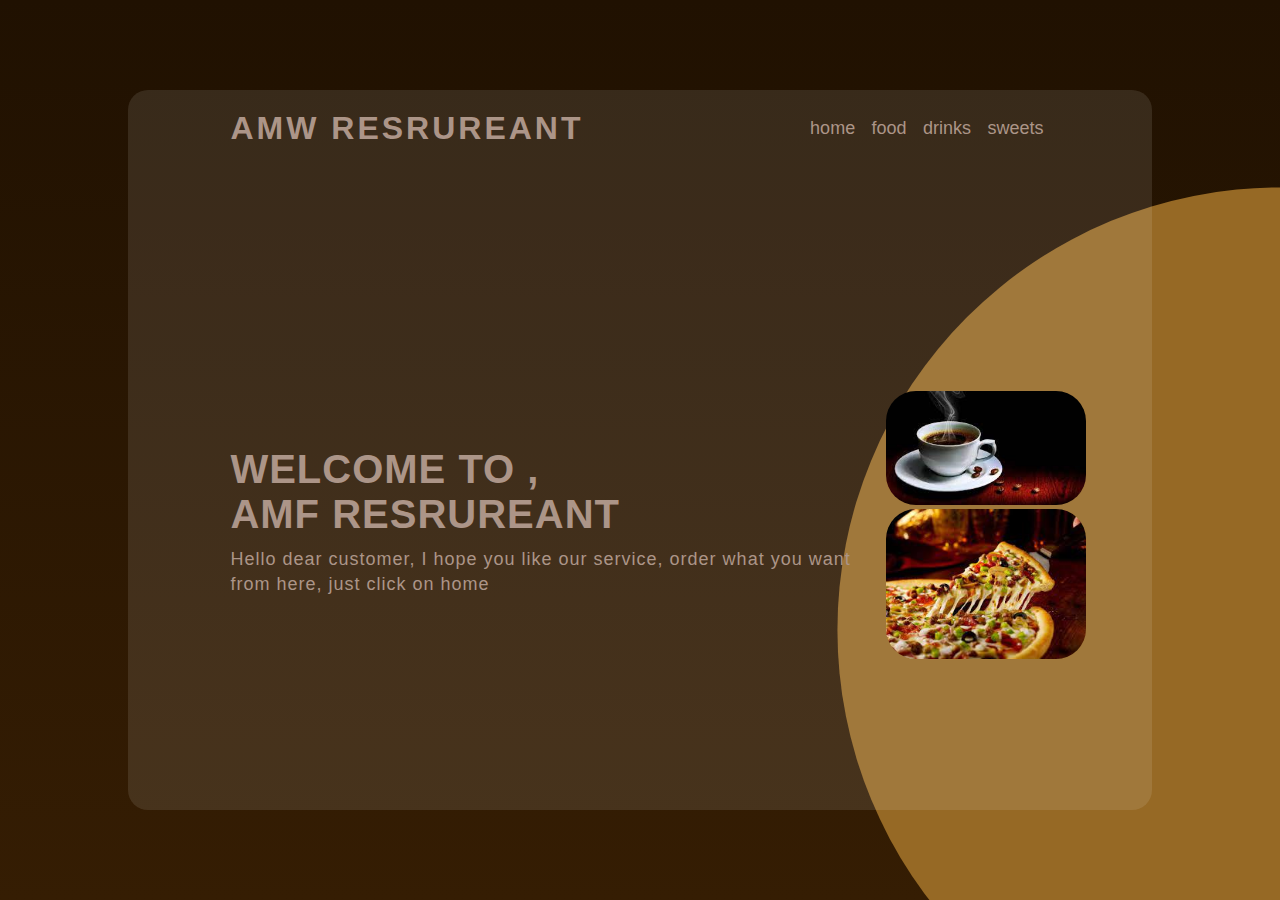
<file: project it/index.html>
<!DOCTYPE html>
<html lang="en">
<head>
    <meta charset="UTF-8">
    <meta http-equiv="X-UA-Compatible" content="IE=edge">
    <meta name="viewport" content="width=device-width, initial-scale=1.0">
    <title>AMW RESRUREANT</title>
    <link rel="stylesheet" href="style.css">
</head>
<body>
    
        <div class="container">
<nav>
    <a class="logo" href="#">AMW RESRUREANT</a>
    <ul>
     <li><a href="home.html">home</a></li>
     <li><a href="food.html">food</a></li>
     <li><a href="drinks.html">drinks</a></li>
     <li><a href="#">sweets</a></li>


    </ul>
    
</nav>
<div class="content">
   <div class="text">
<h2>welcome to ,<br>amf RESRUREANT
</h2>
<P>Hello dear customer,
     I hope you like our service, 
     order what you want from here, just click on home
</P>
   </div>
<div class="img">
    <img class="img1" src="download.jpeg" >
    <img class="img2" src="download (1).jpeg">
</div>

</div>
        </div>

</body>
</html>
</file>
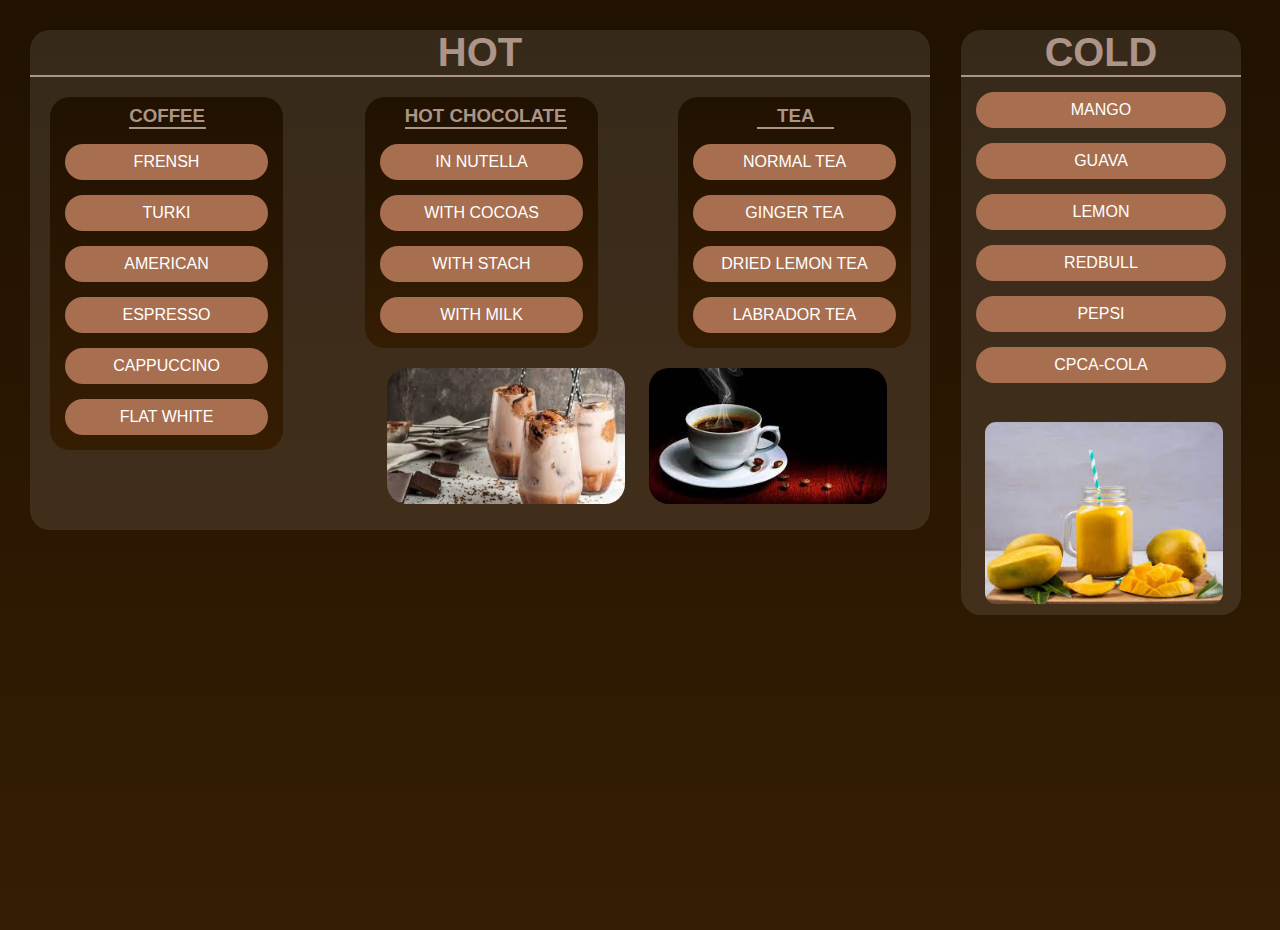
<file: project it/drinks.html>
<!DOCTYPE html>
<html lang="en">
<head>
    <meta charset="UTF-8">
    <meta http-equiv="X-UA-Compatible" content="IE=edge">
    <meta name="viewport" content="width=device-width, initial-scale=1.0">
    <title>drinks</title>
    <link rel="stylesheet" href="drinks.css">
</head>
<body>
    <div class="hot">
        <h3 class="logo">hot</h3>
        <div class="coffee">
            <div class="logo1">
                <h3>coffee</h3>

            </div>

            <P>frensh</P>
            <P>turki</P>
            <P>american</P>
            <P>espresso</P>
            <p>cappuccino</p>
            <p>flat white</p>
        </div>
        <div class="tea">
            <div class="tealo">

                <h3>tea</h3>
            </div>
        <p>normal tea</p>
        <p>ginger tea</p>
        <p>dried lemon tea</p>
        <p>labrador tea</p>
       
        </div>
        <div class="hot_chocolate">
            <div class="cho">
                <h3>hot chocolate</h3>
            </div>
            <p>in nutella</p>
            <p>with cocoas</p>
            <p>with stach</p>
            <p>with milk</p>
        </div>
        <div class="img">
            <img src="IMG_3489.PNG" alt="">
            <img src="download.jpeg">
        </div>

    </div>
    <div class="cold">
        <div class="cl">
      <h3>cold</h3>
        </div>
        <p>mango</p>
        <p>guava</p>
        <p>lemon</p>
        <p>redbull</p>
        <p>pepsi</p>
        <p>cpca-cola</p>
        <img src="IMG_3491.JPG">

    </div>
</body>
</html>
</file>
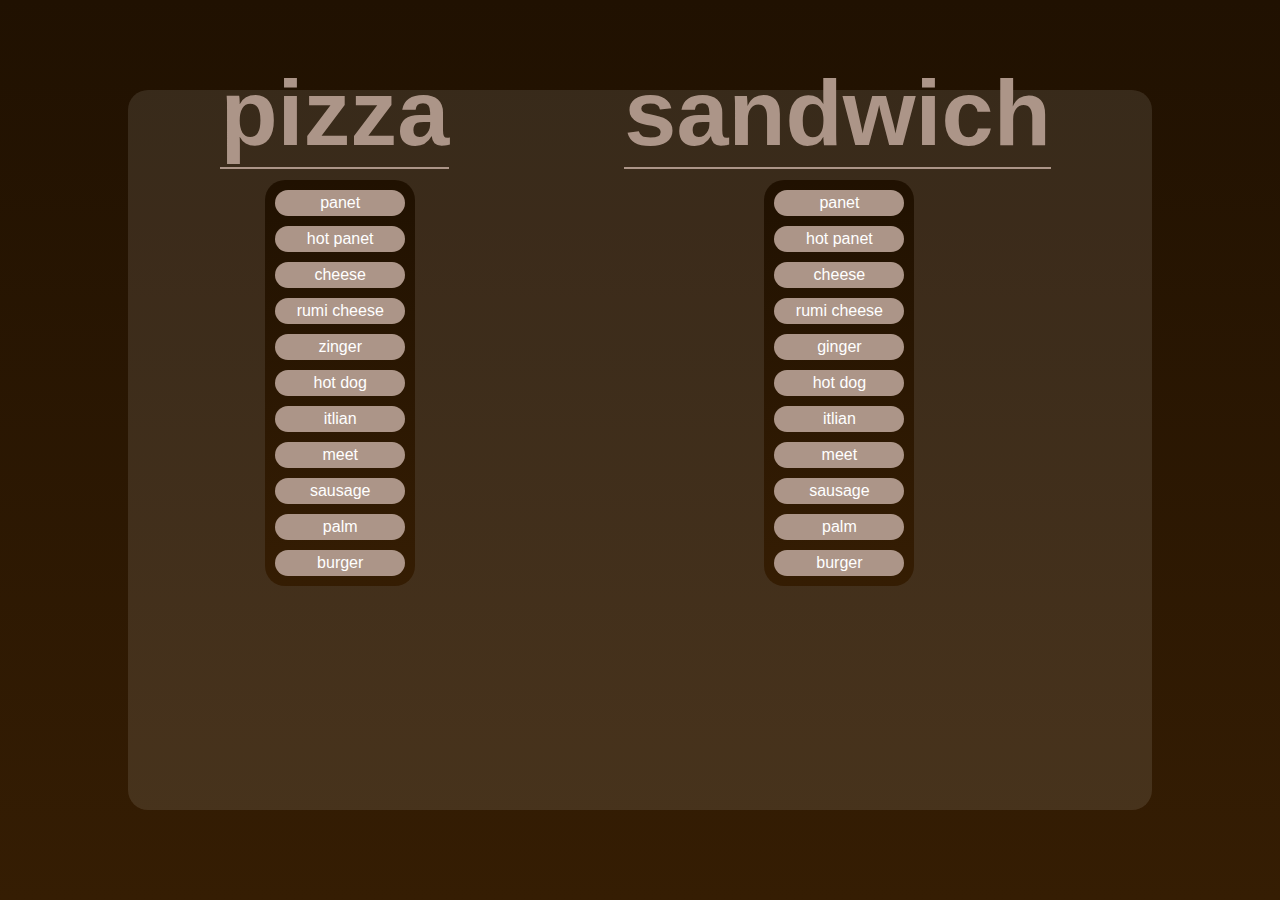
<file: project it/food.html>
<!DOCTYPE html>
<html lang="en">
<head>
    <meta charset="UTF-8">
    <meta http-equiv="X-UA-Compatible" content="IE=edge">
    <meta name="viewport" content="width=device-width, initial-scale=1.0">
    <title>food section</title>
    <link rel="stylesheet" href="food.css">
</head>
<body>
    <div class="container">
        <div class="l1">

            <h3>pizza</h3>
        </div>
    <div class="l2">
        <h3>sandwich</h3>
    </div>
        <div class="pizza">

            <p>panet</p>
            <p>hot panet</p>
            <p>cheese</p>
            <p>rumi cheese</p>
            <p>zinger</p>
            <p>hot dog</p>
            <p>itlian</p>
            <p>meet</p>
            <p>sausage</p>
            <p>palm</p>
            <p>burger</p>
        </div>
        <div class="crepes">
            
            <p>panet</p>
            <p>hot panet</p>
            <p>cheese</p>
            <p>rumi cheese</p>
            <p>ginger</p>
            <p>hot dog</p>
            <p>itlian</p>
            <p>meet</p>
            <p>sausage</p>
            <p>palm</p>
            <p>burger</p>
        </div>
    </div>
</body>
</html>
</file>
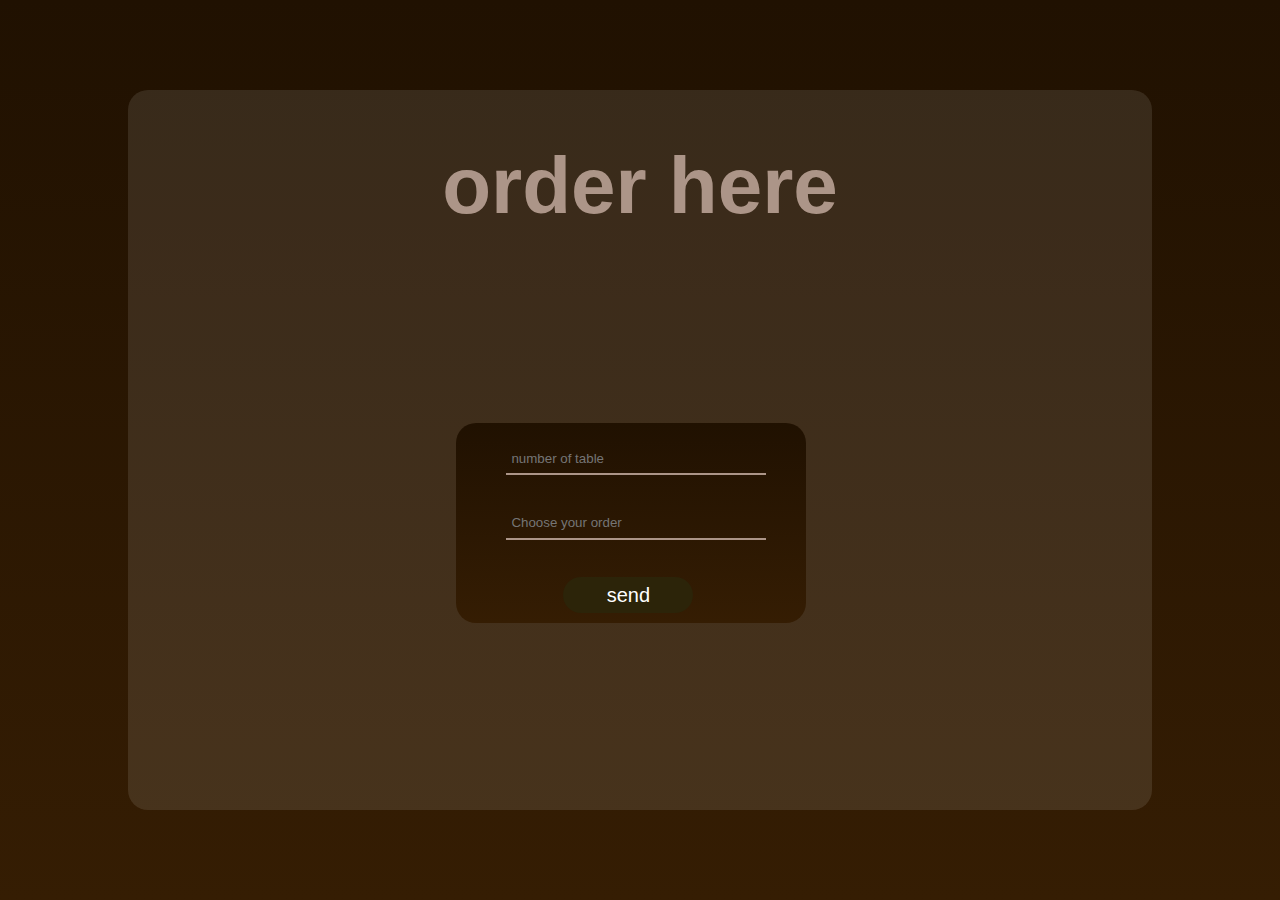
<file: project it/home.html>
<!DOCTYPE html>
<html lang="en">
<head>
    <meta charset="UTF-8">
    <meta http-equiv="X-UA-Compatible" content="IE=edge">
    <meta name="viewport" content="width=device-width, initial-scale=1.0">
    <title>Order here</title>
    <link rel="stylesheet" href="home.css">
</head>
<body>
    <div class="container">

        
        <P class="logo
        ">order here</P>
        <form>
            <div>
                <input class="table" value="name" type="number" min="1" max="11    " placeholder="number of table"
            </div>
            <div class="food">
                <input list="foods" placeholder="Choose your order">
                
                <datalist id="foods"> 
                    <option value="pizza">
                        <option value="pasta">
                            <option value="Shawarma">
                                <option value="crepe">
                                    <option value="Burger">
                                        
                                    </datalist>
                                 </div>
            </div>
                <div class="submit">
                <input type="submit" value="send">
                </div>
            </div>

        </form>
        
    </div>
        
</body>
</html>
</file>
<file: project it/style.css>
*{
    padding: 0px;
    margin: 0px;
    font-family: sans-serif;
}
body{
    background: linear-gradient(rgb(32, 17, 1),rgb(53, 29, 3));
    height: 100vh;
    width: 100%;
    display: flex;
    justify-content: center;
    align-items: center;
     
}

body::after{
    content: '';
    width: 100%;
    height: 100%;
    background:rgb(150, 105, 37) ;
    position: absolute;
    clip-path: circle(40% at right 70%);
    z-index: -2;
    overflow: hidden;
}
.container{
    width: 80%;
    height: 80%;
    background-color:rgba(255, 255,255, 0.1) ;
border-radius: 20px;
}
nav{
    display: flex;
    justify-content: space-between;
    align-items: center;
    width: 80%;
    margin: auto;
    padding: 20px 0px;
}
.logo{
    text-decoration: none;
    color: rgb(172, 149, 136);
    font-size: 32px;
    font-weight: 700;
    text-transform: uppercase;
    letter-spacing: 3px;


}
nav ul li {
    display: inline-block;
    margin: 0 6px;
}
nav ul li a{
    text-decoration: none;
    color: rgb(172, 149, 136);
    font-size: 18px;
    font-weight: 500;
}
nav ul li a:hover{
    color: rgb(129, 114, 80);
}
.content {
    display: flex;
    justify-content: space-between;
    align-items: center;
 width: 80%;height: 100%;
 margin: auto;
}
.content .text{
    color: rgb(172, 149, 136);
    width: 80%;
}
.content .text h2{
    font-size: 40px;
    text-transform: uppercase;
    font-weight: 700;
    letter-spacing: 1px;
}
p{
    font-size: 18px;
    line-height: 25px;
    margin: 10px 0;
    letter-spacing: 1px;
}
.img{
    width: 20%;
}

.img1,.img2{
    width: 200px;
    border-radius:30px ;
}
</file>
<file: project it/drinks.css>
*{
    padding: 0px;
    margin: 0px;
    font-family: sans-serif;
}
body{
    background: linear-gradient(rgb(32, 17, 1),rgb(53, 29, 3));
    height: 100vh;
    width: 100%;
}
.hot{
    background-color:rgba(255, 255,255, 0.1) ;
       width: 900px;
    height: auto;
    margin: 30px;
    border-radius: 20px;
    height: 500px;
}
.hot .logo{
    text-transform: uppercase;
    text-align:center;
   color: rgb(172, 149, 136);
   font-weight: 700;
   border-bottom:2px solid rgb(172, 149, 136);
margin-bottom:  10px;
font-size: 40px;

}
.logo1{
    text-transform: uppercase;
    color: rgb(172, 149, 136);
width: 77px;
position: relative;
left: 34%;
border-bottom: 2px solid  rgb(172, 149, 136) ;
padding-top: 8px;
}
.hot .coffee {
width: 233px;
background: linear-gradient(rgb(32, 17, 1),rgb(53, 29, 3));
border-radius: 20px;
margin: 20px;
height: 353px;

}
.hot .coffee p{
color:  #fff;
text-align: center;
background-color: rgb(167, 111, 79) ;
margin: 15px;
padding: 9px;
text-transform: uppercase;
font-weight: 500;
border-radius: 20px;

}
.tealo{
        text-transform: uppercase;
    color: rgb(172, 149, 136);
width: 77px;
position: relative;
left: 34%;
border-bottom: 2px solid  rgb(172, 149, 136) ;
padding-top: 8px;
text-align: center;

}
.hot .tea{
    width: 233px;
background: linear-gradient(rgb(32, 17, 1),rgb(53, 29, 3));
border-radius: 20px;
margin: 20px;
height: auto;
position: absolute;
top: 77px;
left: 658px;
}
.hot .tea p{
    color:  #fff;
text-align: center;
background-color: rgb(167, 111, 79) ;
margin: 15px;
padding: 9px;
text-transform: uppercase;
font-weight: 500;
border-radius: 20px;

}
.cho{
           text-transform: uppercase;
    color: rgb(172, 149, 136);
width: 162px;
position: relative;
left: 17%;
border-bottom: 2px solid  rgb(172, 149, 136) ;
padding-top: 8px;
text-align: center;

}
.hot .hot_chocolate{
        width: 233px;
background: linear-gradient(rgb(32, 17, 1),rgb(53, 29, 3));
border-radius: 20px;
margin: 20px;
height: auto;
position: absolute;
top: 77px;
left: 345px;

}
.hot .hot_chocolate p{
        color:  #fff;
text-align: center;
background-color: rgb(167, 111, 79) ;
margin: 15px;
padding: 9px;
text-transform: uppercase;
font-weight: 500;
border-radius: 20px;

}
.img{
    position: absolute;
    top: 368px;
    right: 75px;
    border-radius: 20px;
    display: inline-block;
    width: 828px;
    
}
img{
    border-radius: 20px;
    width: 238px;
    margin: 0 10px;
}
.cold{
    background-color:rgba(255, 255,255, 0.1) ;
       width: 280px;
    margin: 30px;
    border-radius: 20px;
    height: 585px;
    position: absolute;
    right: 9px;
    top: 0px;
}
.cl{
        text-transform: uppercase;
    text-align:center;
   color: rgb(172, 149, 136);
   font-weight: 700;
   border-bottom:2px solid rgb(172, 149, 136);
margin-bottom:  10px;
font-size: 34px;

}
.cold p{
            color:  #fff;
text-align: center;
background-color: rgb(167, 111, 79) ;
margin: 15px;
padding: 9px;
text-transform: uppercase;
font-weight: 500;
border-radius: 20px;

}
.cold img{
    margin: 15px;
padding: 9px;

}
</file>
<file: project it/food.css>
*{
    padding: 0px;
    margin: 0px;
    font-family: sans-serif;

}
body{

        background: linear-gradient(rgb(32, 17, 1),rgb(53, 29, 3));
        height: 100vh;
        width: 100%;
        display: flex;
        justify-content: center;
        align-items: center;
}
.container{
    width: 80%;
    height: 80%;
    background-color:rgba(255, 255,255, 0.1) ;
border-radius: 20px;
overflow: hidden;
}
.l1{
    color: rgb(172, 149, 136);
    text-align: center;
    margin: 50px;
    font-weight: 700;
    font-size: 80px;
    position: absolute;
    top: 9px;
    right: 61%
    ;
    border-bottom:  2px solid rgb(172, 149, 136);
}
.pizza{
    background: linear-gradient(rgb(32, 17, 1),rgb(53, 29, 3));
    margin: 20px;
    color: #fff;
    width: 150px;
    border-radius: 20px;
    text-align: center;
    position: absolute;
    top: 160px;
    right: 66%;

}
.pizza p{
    margin: 10px 10px;
    border-radius:20px ;
    color:#fff ;
    background-color: rgb(172, 149, 136);
    padding:4px;
 
    

}
.l2{
    color: rgb(172, 149, 136);
    text-align: center;
    margin: 50px;
    font-weight: 700;
    font-size: 80px;
    position: absolute;
    top: 9px;
    right: 14%;
    border-bottom:  2px solid rgb(172, 149, 136);

}
.crepes{
    background: linear-gradient(rgb(32, 17, 1),rgb(53, 29, 3));
    margin: 20px;
    color: #fff;
    width: 150px;
    border-radius: 20px;
    text-align: center;
    position: absolute;
    top: 160px;
    right: 27%;

}
.crepes p{

    margin: 10px 10px;
    border-radius:20px ;
    color:#fff ;
    background-color: rgb(172, 149, 136);
    padding:4px;
}
</file>
<file: project it/home.css>
*{
    padding: 0px;
    margin: 0px;
    font-family: sans-serif;
}
body{
    background: linear-gradient(rgb(32, 17, 1),rgb(53, 29, 3));
    height: 100vh;
    width: 100%;
    display: flex;
    justify-content: center;
    align-items: center;
     
}


.container{
    width: 80%;
    height: 80%;
    background-color:rgba(255, 255,255, 0.1) ;
border-radius: 20px;
}
.logo{
    text-align: center;
    margin: 50px;
    font-weight: 700;
    font-size: 80px;
    color: rgb(172, 149, 136);
}
form{
    position: absolute;
    top: 47%;
    right: 37%;
    width: 350px;
    height: 200px;
    border-radius:20px ;
    background: linear-gradient(rgb(32, 17, 1),rgb(53, 29, 3)); ;
    box-sizing: border-box;

}
.table , .food{
    position: absolute;
    border: none;
    outline: none;
    width: 250px;
height: 20px;
border-bottom: 2px solid rgb(172, 149, 136);
background: none;
padding: 5px;
color: #fff;
}
.table{
    top: 20px;
    left:50px;
}
.food{
    top: 85px;
    left:50px;
}
input[type="submit"]{
    position: absolute;
    top: 154px;
    right: 113px;
    width: 130px;
    height: 36px;
    background-color: rgb(44, 36, 9);
    border: none;
    outline: none;
    color: #fff;
    border-radius:20px;
    font-size :20px; ;

}
input[list="foods"]{
    background: none;
    border: none;
    color: #fff;
}
</file>
